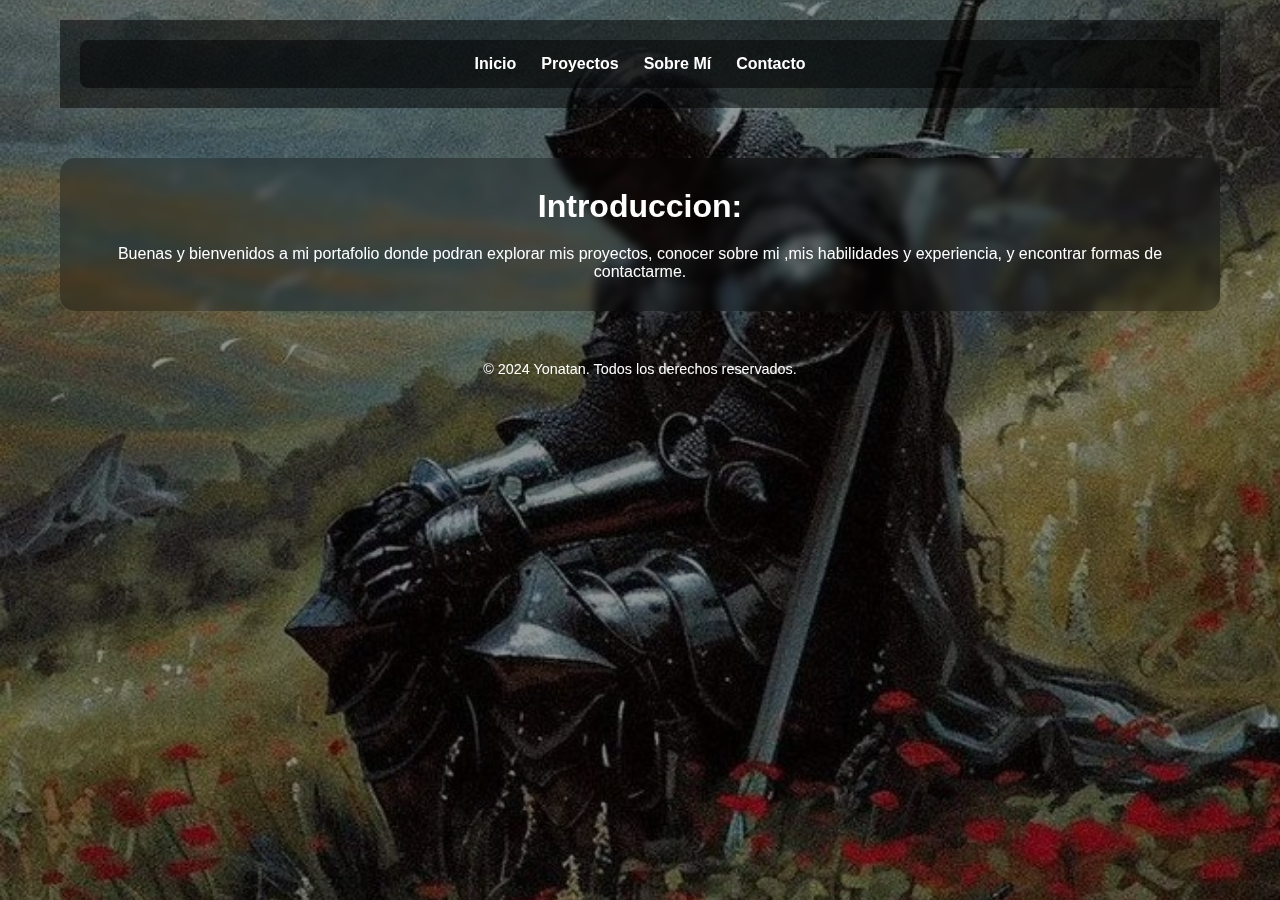
<file: PORTAFOLIO/INICIO/index.html>
<!DOCTYPE html>
<html lang="en">
<head>
    <meta charset="UTF-8">
    <meta name="viewport" content="width=device-width, initial-scale=1.0">
    <title>Portafolio Yonatan</title>
    <link rel="stylesheet" href="styles.css">
</head>
<body>
    <img src="../img/medieval-fondo.webp" alt="medieval-fondo">
    <div class="container">
    <header>
    <nav>
        <ul>
            <li><a href="../INICIO/index.html">Inicio</a></li>
            <li><a href="../PROYECTOS/index.html">Proyectos</a></li>
            <li><a href="../SOBRE MÍ/index.html">Sobre Mí</a></li>
            <li><a href="../CONTACTO/index.html">Contacto</a></li>
        </ul>
    </nav>
    </header>
    <main>
    <h1>Introduccion:</h1>
    <p>Buenas y bienvenidos a mi portafolio donde podran explorar 
        mis proyectos, conocer sobre mi ,mis habilidades y
        experiencia, y encontrar formas de contactarme.
    </p>
    </main>
    <footer>
        <p>&copy; 2024 Yonatan. Todos los derechos reservados.</p>
    </footer> 
    </div>
</body> 
</html>
</file>
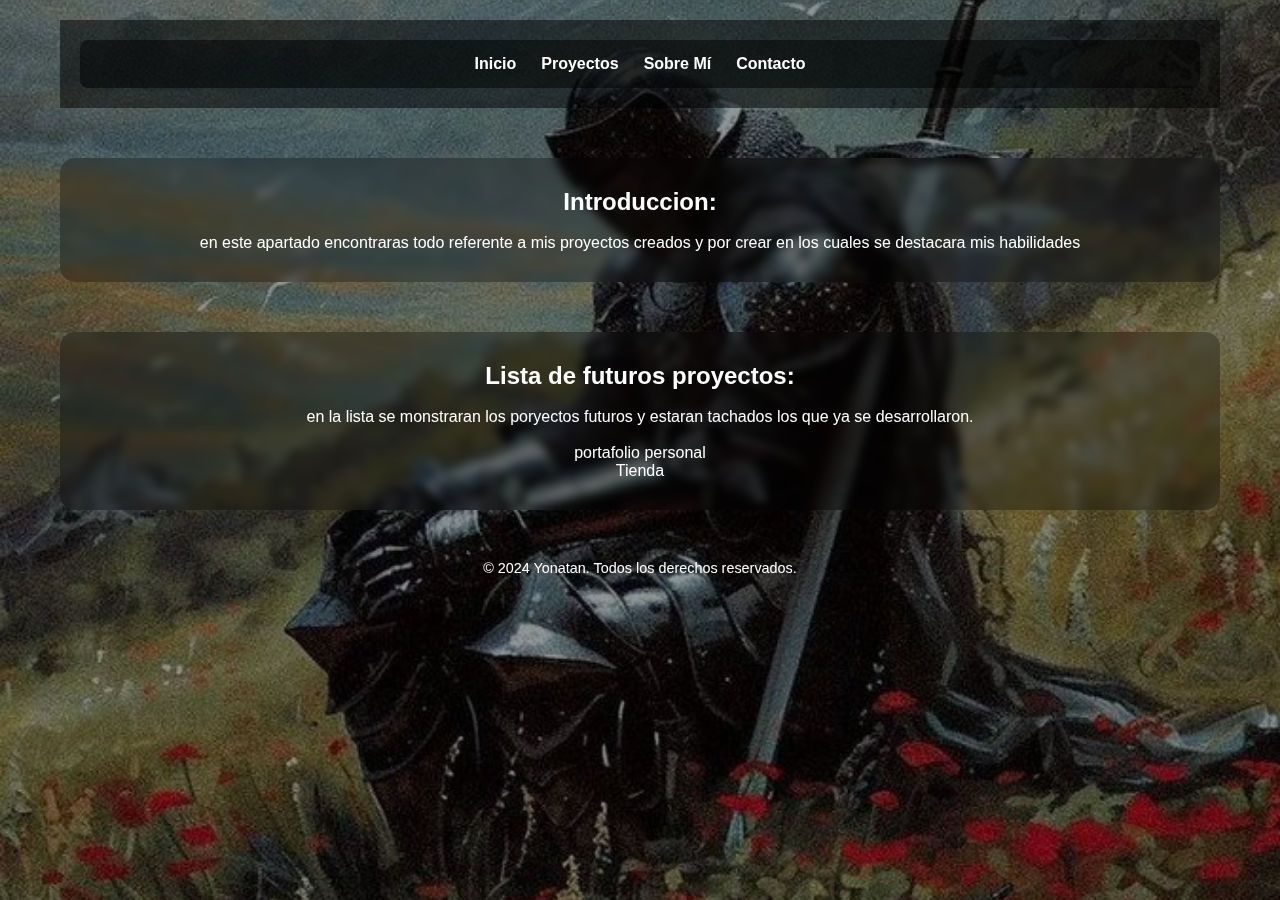
<file: PORTAFOLIO/PROYECTOS/index.html>
<!DOCTYPE html>
<html lang="en">
<head>
    <meta charset="UTF-8">
    <meta name="viewport" content="width=device-width, initial-scale=1.0">
    <title>proyectos</title>
    <link rel="stylesheet" href="styles.css">
</head>
<body>
    <img src="../img/medieval-fondo.webp" alt="medieval-fondo">
    <div class="container">
    <header>
    <nav>
        <ul>
            <li><a href="../INICIO/index.html">Inicio</a></li>
            <li><a href="../PROYECTOS/index.html">Proyectos</a></li>
            <li><a href="../SOBRE MÍ/index.html">Sobre Mí</a></li>
            <li><a href="../CONTACTO/index.html">Contacto</a></li>
        </ul>
    </nav>
    </header>
    <main>
    <h2>Introduccion:</h2>
    <br>
    <p>
        en este apartado encontraras 
        todo referente a mis proyectos
        creados y por crear en los
        cuales se destacara mis habilidades
    </p>
    </main>

    <main>
        <h2>Lista de futuros proyectos:</h2>
        <br>
        <p> 
            en la lista se monstraran los
            poryectos futuros y estaran 
            tachados los que ya se desarrollaron.
        </p>
        <br>
        <ul>
            <li>portafolio personal</li>
            <li>Tienda </li>
            <li></li>
            <li></li>
            <li></li>
        </ul>
    </main>
    <footer>
        <p>&copy; 2024 Yonatan. Todos los derechos reservados.</p>
    </footer> 
    </div>
</body> 
</html>
</file>
<file: PORTAFOLIO/INICIO/styles.css>
*{
    margin:0;
    padding:0;
    box-sizing: border-box;
    list-style: none;
}
body{
    font-family: Arial, sans-serif;
    min-height:100vh;
}
header{
    background: rgba(0, 0, 0, 0.5);
    padding: 20px;
    text-align: center;
    color: white;
}
img[alt="medieval-fondo"]{
    position:fixed;
    top:0;
    left:0;
    width:100%;
    height:100%;
    object-fit:cover;
    z-index:-1;
    filter: brightness(0.6);
}

.container{
    position: relative;
    z-index: 1;
    color: white;
    padding: 20px;
    max-width: 1200px;
    margin: 0 auto;
    text-align: center;
}
nav ul{
    display : flex;
    justify-content: center;
    gap: 25px;
    background: rgba(0, 0, 0, 0.5);
    padding: 15px;
    border-radius: 8px;
}
nav ul li {
    display: inline;
}
nav a {
    color: white;
    text-decoration: none;
    font-weight: bold;
}
main {
    margin-top: 50px;
    background: rgba(0, 0, 0, 0.3);
    padding: 30px;
    border-radius: 15px;
    backdrop-filter: blur(5px);
}

h1{
    margin-bottom: 20px;
}

footer {
    margin-top: 50px;
    text-align: center;
    font-size: 0.9em;
}
</file>
<file: PORTAFOLIO/PROYECTOS/styles.css>
*{
    margin:0;
    padding:0;
    box-sizing: border-box;
    list-style: none;
}
body{
    font-family: Arial, sans-serif;
    min-height:100vh;
}
header{
    background: rgba(0, 0, 0, 0.5);
    padding: 20px;
    text-align: center;
    color: white;
}
img[alt="medieval-fondo"]{
    position:fixed;
    top:0;
    left:0;
    width:100%;
    height:100%;
    object-fit:cover;
    z-index:-1;
    filter: brightness(0.6);
}

.container{
    position: relative;
    z-index: 1;
    color: white;
    padding: 20px;
    max-width: 1200px;
    margin: 0 auto;
    text-align: center;
}
nav ul{
    display : flex;
    justify-content: center;
    gap: 25px;
    background: rgba(0, 0, 0, 0.5);
    padding: 15px;
    border-radius: 8px;
}
nav ul li {
    display: inline;
}
nav a {
    color: white;
    text-decoration: none;
    font-weight: bold;
}
main {
    margin-top: 50px;
    background: rgba(0, 0, 0, 0.3);
    padding: 30px;
    border-radius: 15px;
    backdrop-filter: blur(5px);
}

h1{
    margin-bottom: 20px;
}

footer {
    margin-top: 50px;
    text-align: center;
    font-size: 0.9em;
}
</file>
